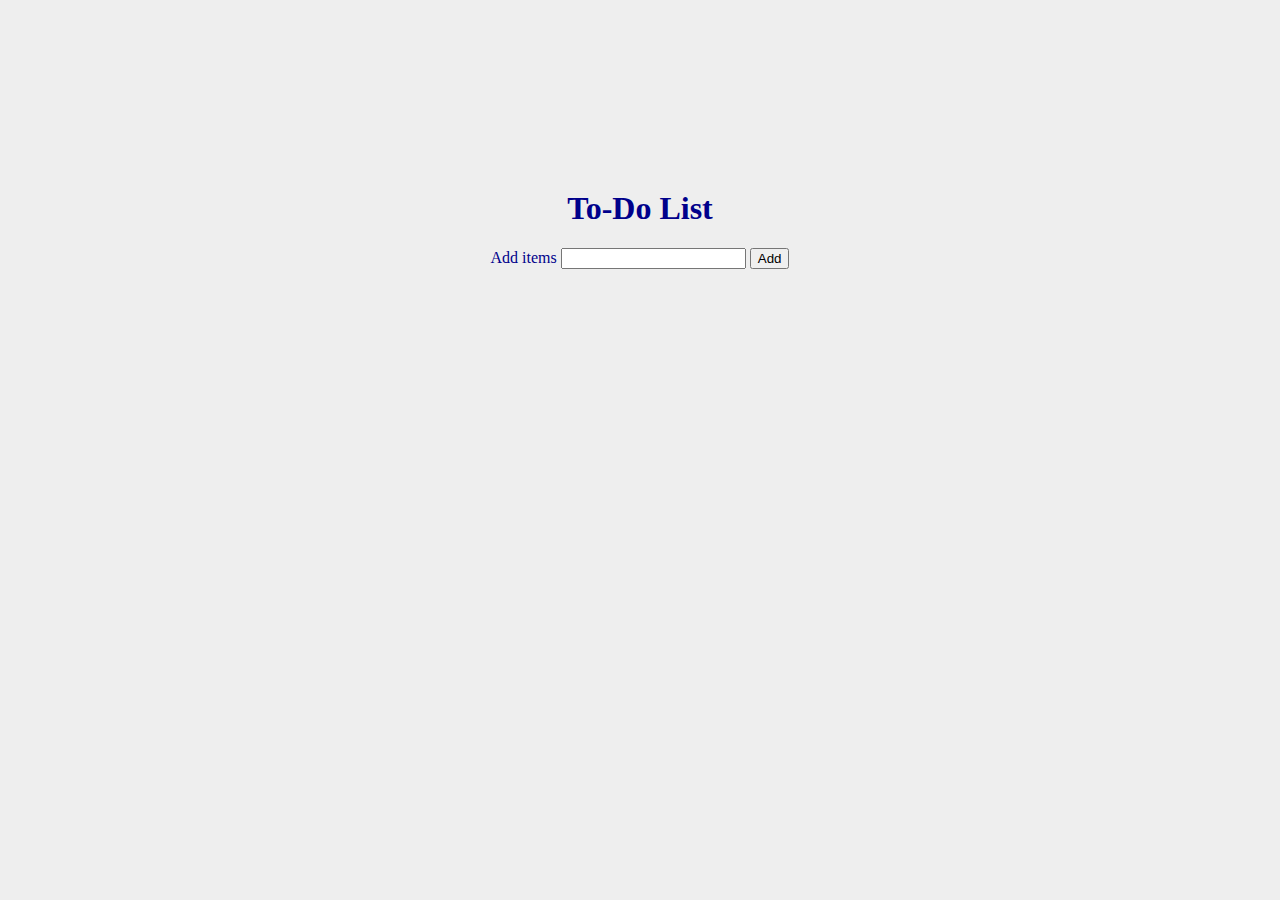
<file: OCC/7july-occ/index.html>
<!DOCTYPE html>
<html lang="en">
<head>
    <meta charset="UTF-8">
    <meta http-equiv="X-UA-Compatible" content="IE=edge">
    <meta name="viewport" content="width=device-width, initial-scale=1.0">
    <title>Document</title>
    <link rel="stylesheet" href="css/style.css">
      <script src="https://ajax.googleapis.com/ajax/libs/jquery/3.5.1/jquery.min.js"></script>
</head>
<body>
<div class="container">
        <h1>To-Do List</h1>
        <div id="div1">
        <label for="items">Add items</label>
        <input type="text" name="items" id="items">
        <input type="button"  id="target" value="Add" >
        </div>   
    
        <span id="output"></div>
        <script src="js/script.js"></script>
        

</div>
</body>
</html>
</file>
<file: OCC/7july-occ/css/style.css>
body{
    background-color:#eee;
    color:darkblue;
    text-align: center;
   
}
.container{
    margin: 15%;
    
 
}

@media only screen and (max-width: 500px) {  
    h1{
      font-size: 100%;
        border: dotted;
        
    }
    label{
        font-size: 100%;
        display: inherit;
    }
    
}
</file>
